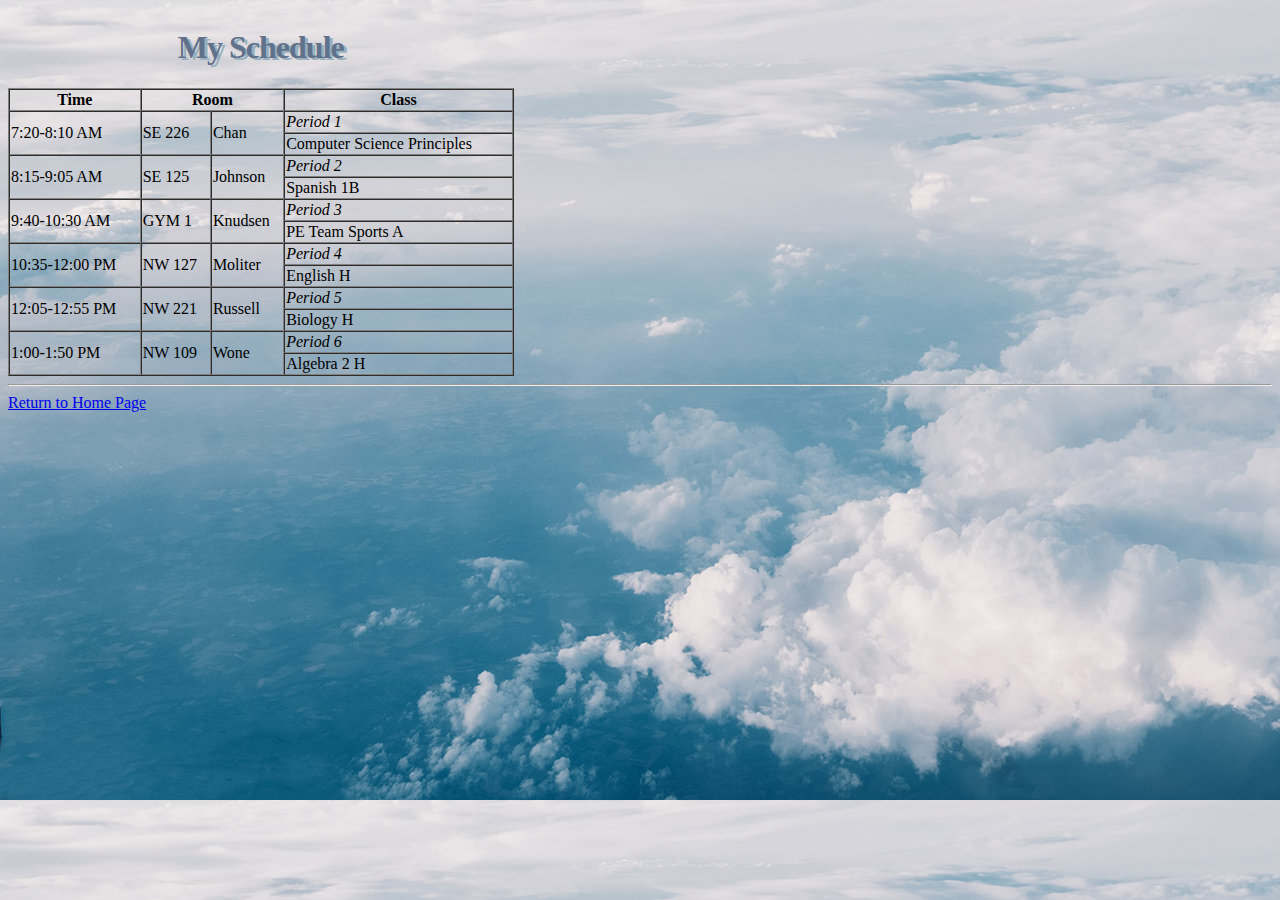
<file: schedule.html>
<html>
  <head>
  <title>Schedule</title>
  <link rel="stylesheet" href="mystyle.css" type="text/css">
  </head>
  <body>
  
  <table width='40%' border=1px cellspacing=0>
    <caption><b><h1><font color="#5F718B">My Schedule</font></h1></b></caption>
    <tr>
      <th>Time</th>
      <th colspan=2>Room</th>
      <th>Class</th>
    </tr>
    <tr>
      <td rowspan=2>7:20-8:10 AM</td>
      <td rowspan=2>SE 226</td>
      <td rowspan=2>Chan</td>
      <td><i>Period 1</i></td>
      <tr>
        <td>Computer Science Principles</td>
      </tr>
    <tr>
      <td rowspan=2>8:15-9:05 AM</td>
      <td rowspan=2>SE 125</td>
      <td rowspan=2>Johnson</td>
      <td><i>Period 2</i></td>
     <tr>
        <td>Spanish 1B</td>
    </tr>
    <tr>
      <td rowspan=2>9:40-10:30 AM</td>
      <td rowspan=2>GYM 1</td>
      <td rowspan=2>Knudsen</td>
      <td><i>Period 3</i></td>
      <tr>
        <td>PE Team Sports A</td>
    </tr>
    <tr>
      <td rowspan=2>10:35-12:00 PM</td>
      <td rowspan=2>NW 127</td>
      <td rowspan=2>Moliter</td>
      <td><i>Period 4</i></td>
      <tr>
        <td>English H</td>
    </tr>
    <tr>
      <td rowspan=2>12:05-12:55 PM</td>
      <td rowspan=2>NW 221</td>
      <td rowspan=2>Russell</td>
      <td><i>Period 5</i></td>
      <tr>
        <td>Biology H</td>
    </tr>
    <tr>
      <td rowspan=2>1:00-1:50 PM</td>
      <td rowspan=2>NW 109</td>
      <td rowspan=2>Wone</td>
      <td><i>Period 6</i></td>
      <tr>
        <td>Algebra 2 H</td>
    </tr>
    </table>
    <hr>
    <a href="index.html">Return to Home Page</a>
  </body>
  </html>
</file>
<file: mystyle.css>
h1 {
  color: #014870;
  letter-spacing: -1px;
  text-shadow: 3px 2px #98AFBD;
}

p {
  color: #014870;
  letter-spacing: 5px;
}
body {
  background-image: url("dsc1472-2-1509190.jpg");
  background-color: #cccccc;
}
</file>
